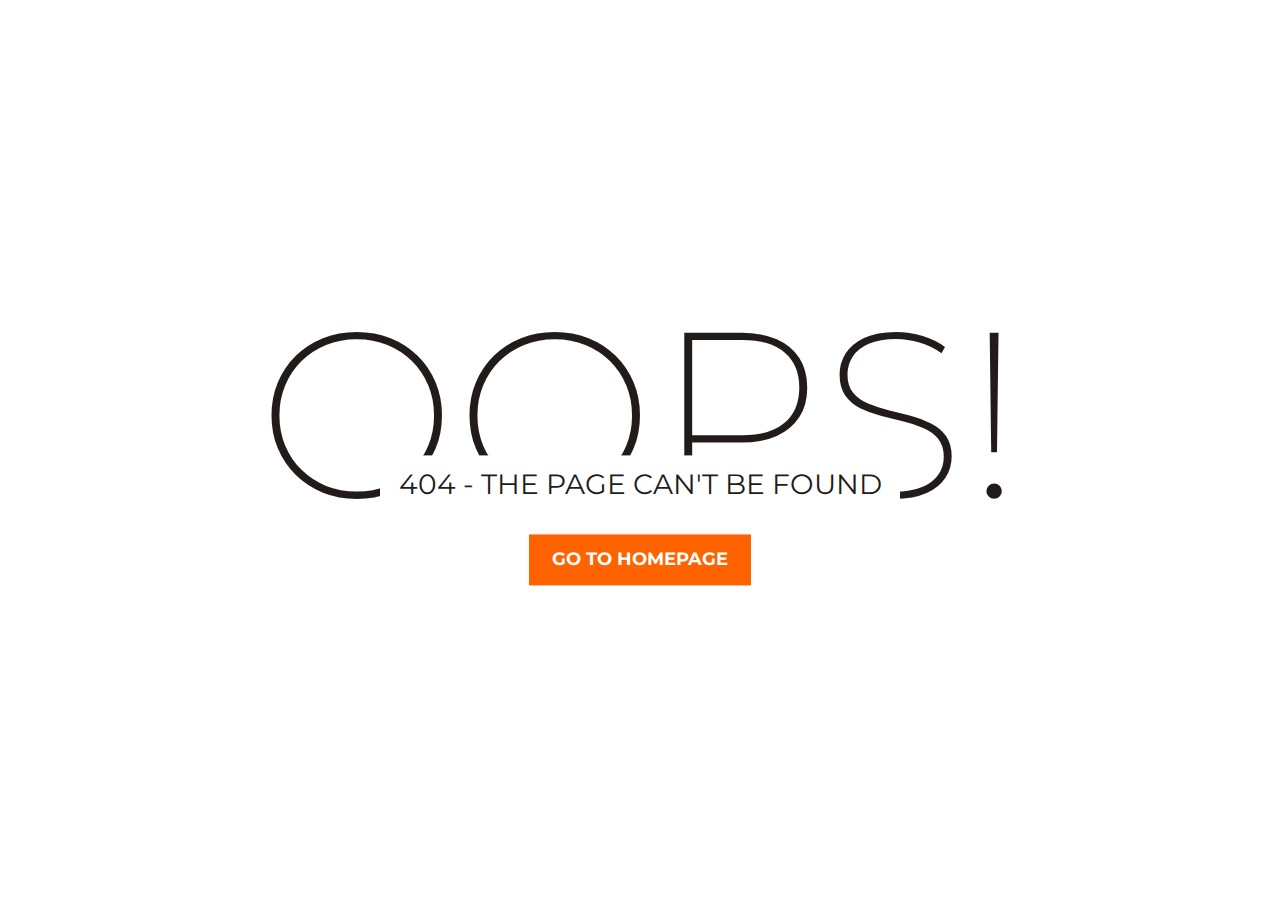
<file: 404notfound.html>
<!DOCTYPE html>
<html lang="en">

<head>
	<meta charset="utf-8">
	<meta content="width=device-width, initial-scale=1.0" name="viewport">
	<title>Banned Management</title>
	<meta content="Jessie Holmes" name="author">
	<meta content="404 Not Found Error" name="description">
	<meta content="Event Manager" name="keywords">
	<meta name="theme-color" content ="#ee0000"> 
	<!-- Google font -->
	<link href="https://fonts.googleapis.com/css?family=Montserrat:200,400,700" rel="stylesheet">

	<!-- Custom stlylesheet -->
	<link type="text/css" rel="stylesheet" href="assets/css/style.css" />

	<!-- HTML5 shim and Respond.js for IE8 support of HTML5 elements and media queries -->
	<!-- WARNING: Respond.js doesn't work if you view the page via file:// -->
	<!--[if lt IE 9]>
		  <script src="https://oss.maxcdn.com/html5shiv/3.7.3/html5shiv.min.js"></script>
		  <script src="https://oss.maxcdn.com/respond/1.4.2/respond.min.js"></script>
		<![endif]-->

</head>

<body>

	<div id="notfound">
		<div class="notfound">
			<div class="notfound-404">
				<h1>Oops!</h1>
				<h2>404 - The Page can't be found</h2>
			</div>
			<a href="http://jessieholmes.com">Go TO Homepage</a>
		</div>
	</div>

</body>

</html>
</file>
<file: assets/css/style.css>
/**
* Template Name: Presento - v3.6.0
* Template URL: https://bootstrapmade.com/presento-bootstrap-corporate-template/
* Author: BootstrapMade.com
* License: https://bootstrapmade.com/license/
*/

/*--------------------------------------------------------------
# General
--------------------------------------------------------------*/
html, body {
  
  font-family: "Open Sans", sans-serif;
  color: #1b1b1b;
  margin:0;
  padding:0;
  overflow-x: hidden;
  position: relative;
}
a {
  color: #00bfff;
  text-decoration: none;
}
a:hover {
  color: #4dd2ff;
  text-decoration: none;
}
h1, h2, h3, h4, h5, h6 {
  font-family: "Raleway", sans-serif;
}
/*--------------------------------------------------------------
# Back to top button
--------------------------------------------------------------*/
.back-to-top {
  position: fixed;
  visibility: hidden;
  opacity: 0;
  right: 15px;
  bottom: 15px;
  z-index: 996;
  background: #00bfff;
  width: 40px;
  height: 40px;
  border-radius: 4px;
  transition: all 0.4s;
}
.back-to-top i {
  font-size: 28px;
  color: #fff;
  line-height: 0;
}
.back-to-top:hover {
  background: #4dd2ff;
  color: #fff;
}
.back-to-top.active {
  visibility: visible;
  opacity: 1;
}
/*--------------------------------------------------------------
# Hide at mobile
--------------------------------------------------------------*/
 
@media (max-width: 768px) {
  .hideonmobile {
    visibility: hidden;
  }  
}

/*--------------------------------------------------------------
# Disable aos animation delay on mobile devices
--------------------------------------------------------------*/
@media screen and (max-width: 768px) {
  [data-aos-delay] {
    transition-delay: 0 !important;
  }
}
/*--------------------------------------------------------------
# Header
--------------------------------------------------------------*/
#header {
  transition: all 0.5s;
  z-index: 997;
  background: rgba(255, 255, 255, 255);
  height: 76px;  
  margin-top:0px;
}
 
}
#header.header-scrolled {
  background: rgba(255, 255, 255, 255);
  height: 50px;
  opacity: .98;
  box-shadow: 0px 2px 15px rgba(0, 0, 0, 0.1);
  height: 58px;  
}
#header .logo img {
  max-height: 74px;
}  

#header.header-scrolled .logo img  {
max-height: 50px;
 
} 

#header .logo {
  font-size: 22px;
 
  font-family: "Poppins", sans-serif;
  font-weight: 600;
  letter-spacing: 3px;
  padding-left: 10px;
 }

#header .logo a {
  color: #fff;
}

@media (max-width: 992px) {
  #header .logo {
    font-size: 22px;
  }
}


/*--------------------------------------------------------------
# Get Startet Button
--------------------------------------------------------------*/
.get-started-btn {
  margin-left: 30px;
  background: #4dd2ff;
  color: #fff;
  border-radius: 4px;
  padding: 8px 25px;
  white-space: nowrap;
  transition: 0.3s;
  font-size: 14px;
  font-weight: 600;
  display: inline-block;
}
.get-started-btn:hover {
  background: #111111;
  color: #fff;
}
@media (max-width: 992px) {
  .get-started-btn {
    margin: 0 15px 0 0;
    padding: 6px 18px;
  }
}

/*--------------------------------------------------------------
# Navigation Menu
--------------------------------------------------------------*/
/**
* Desktop Navigation 
*/
.navbar {
  padding: 0;
  color: #fff;
}

.navbar ul {
  margin: 0;
  padding: 0;
  display: flex;
  list-style: none;
  align-items: center;
}
.navbar li {
  position: relative;
}

.navbar a, .navbar a:focus {
  display: flex;
  align-items: center;
  justify-content: space-between;
  padding: 10px 0 10px 30px;
  font-family: "Raleway", sans-serif;
  font-size: 15px;
  font-weight: 600;
  color:  #444444;
  white-space: nowrap;
  transition: 0.3s;
}
.navbar a i, .navbar a:focus i {
  font-size: 12px;
  line-height: 0;
  margin-left: 5px;
}
.navbar a:hover, .navbar .active, .navbar .active:focus, .navbar li:hover > a {
  color: #00bfff;
}
.navbar .dropdown ul {
  display: block;
  position: absolute;
  left: 30px;
  top: calc(100% + 30px);
  margin: 0;
  padding: 10px 0;
  z-index: 99;
  opacity: 0;
  visibility: hidden;
  background: #fff;
  box-shadow: 0px 0px 30px rgba(127, 137, 161, 0.25);
  transition: 0.3s;
}
.navbar .dropdown ul li {
  min-width: 200px;
}
.navbar .dropdown ul a {
  padding: 10px 20px;
  font-size: 14px;
}
.navbar .dropdown ul a i {
  font-size: 12px;
}
.navbar .dropdown ul a:hover, .navbar .dropdown ul .active:hover, .navbar .dropdown ul li:hover > a {
  color: #4dd2ff;
}
.navbar .dropdown:hover > ul {
  opacity: 1;
  top: 100%;
  visibility: visible;
}
.navbar .dropdown .dropdown ul {
  top: 0;
  left: calc(100% - 30px);
  visibility: hidden;
}
.navbar .dropdown .dropdown:hover > ul {
  opacity: 1;
  top: 0;
  left: 100%;
  visibility: visible;
}
@media (max-width: 1366px) {
  .navbar .dropdown .dropdown ul {
    left: -90%;
  }
  .navbar .dropdown .dropdown:hover > ul {
    left: -100%;
  }
}

/**
* Mobile Navigation 
*/
.mobile-nav-toggle {
  color: #111111;
  font-size: 28px;
  cursor: pointer;
  display: none;
  line-height: 0;
  transition: 0.5s;
}
.mobile-nav-toggle.bi-x {
  color: #fff;
}

@media (max-width: 991px) {
  .mobile-nav-toggle {
    display: block;
  }

  .navbar ul {
    display: none;
  }
}
.navbar-mobile {
  position: fixed;
  overflow: hidden;
  top: 0;
  right: 0;
  left: 0;
  bottom: 0;
  background: rgba(0, 0, 0, 0.9);
  transition: 0.3s;
  z-index: 999;
}
.navbar-mobile .mobile-nav-toggle {
  position: absolute;
  top: 15px;
  right: 15px;
}
.navbar-mobile ul {
  display: block;
  position: absolute;
  top: 55px;
  right: 15px;
  bottom: 15px;
  left: 15px;
  padding: 10px 0;
  background-color: #fff;
  overflow-y: auto;
  transition: 0.3s;
}
.navbar-mobile a, .navbar-mobile a:focus {
  padding: 10px 20px;
  font-size: 15px;
  color: #111111;
}
.navbar-mobile a:hover, .navbar-mobile .active, .navbar-mobile li:hover > a {
  color: #4dd2ff;
}
.navbar-mobile .getstarted, .navbar-mobile .getstarted:focus {
  margin: 15px;
}
.navbar-mobile .dropdown ul {
  position: static;
  display: none;
  margin: 10px 20px;
  padding: 10px 0;
  z-index: 99;
  opacity: 1;
  visibility: visible;
  background: #fff;
  box-shadow: 0px 0px 30px rgba(127, 137, 161, 0.25);
}
.navbar-mobile .dropdown ul li {
  min-width: 200px;
}
.navbar-mobile .dropdown ul a {
  padding: 10px 20px;
}
.navbar-mobile .dropdown ul a i {
  font-size: 12px;
}
.navbar-mobile .dropdown ul a:hover, .navbar-mobile .dropdown ul .active:hover, .navbar-mobile .dropdown ul li:hover > a {
  color: #4dd2ff;
}
.navbar-mobile .dropdown > .dropdown-active {
  display: block;
}

/*--------------------------------------------------------------
# Hero Section
--------------------------------------------------------------*/
#hero {
  width: 100%;
  height: 100vh;
  background: #1b1b1b;
  overflow: hidden;
  position: relative;
  margin-top:76px;

}
@media (max-height: 500px) {
  #hero {
    height: 150vh;
  }
}
#hero .carousel, #hero .carousel-inner, #hero .carousel-item, #hero .carousel-item::before {
  position: absolute;
  top: 0;
  right: 0;
  left: 0;
  bottom: 0;
}
#hero .carousel-item {
  background-size: cover;
  background-repeat: no-repeat; 
}
 

#hero .carousel-item::before {
  content: "";
  background-color: rgba(0, 0, 0, 0.3);
}


#hero .carousel-container {
  display: flex;
  justify-content: center;
  align-items: center;
  position: absolute;
  bottom: 0;
  top: 70px;
  left: 50px;
  right: 50px;
}
#hero .container {
  text-align: center;
}
#hero h2 {
  color: #fff;
  margin-top: 140px; 
  margin-bottom: 6px;
  font-size: 48px;
  font-weight: 700;
}
@media (max-width: 768px) {
  #hero h2 {
    font-size: 28px;
  }
}
#hero h3 {
  color: #c7c7c7;
  margin-top: 140px;
  font-size: 26px;
  font-weight: 700;
}
@media (max-width: 768px) {
  #hero h3 {
    font-size: 18px;
  }
} 
#hero p {
  width: 80%;
  margin: 0 auto 6px auto;
  color: #fff;
}
@media (min-width: 1024px) {
  #hero p {
    width: 60%;
  }
}
#hero .carousel-fade {
  overflow: hidden;
}
#hero .carousel-fade .carousel-inner .carousel-item {
  transition-property: opacity;
}
#hero .carousel-fade .carousel-inner .carousel-item,
#hero .carousel-fade .carousel-inner .active.carousel-item-start,
#hero .carousel-fade .carousel-inner .active.carousel-item-end {
  opacity: 0;
}
#hero .carousel-fade .carousel-inner .active,
#hero .carousel-fade .carousel-inner .carousel-item-next.carousel-item-start,
#hero .carousel-fade .carousel-inner .carousel-item-prev.carousel-item-end {
  opacity: 1;
  transition: 0.5s;
}
#hero .carousel-fade .carousel-inner .carousel-item-next,
#hero .carousel-fade .carousel-inner .carousel-item-prev,
#hero .carousel-fade .carousel-inner .active.carousel-item-start,
#hero .carousel-fade .carousel-inner .active.carousel-item-end {
  left: 0;
  transform: translate3d(0, 0, 0);
}
#hero .carousel-control-prev, #hero .carousel-control-next {
  width: 10%;
  margin-top: 150px;
}
@media (min-width: 1024px) {
  #hero .carousel-control-prev, #hero .carousel-control-next {
    width: 5%;
  }
}
#hero .carousel-control-next-icon, #hero .carousel-control-prev-icon {
  background: none;
  font-size: 32px;
  line-height: 1;
}
#hero .carousel-indicators li {
  cursor: pointer;
}
#hero .btn-get-started {
  font-family: "Raleway", sans-serif;
  font-weight: 500;
  font-size: 16px;
  letter-spacing: 1px;
  display: inline-block;
  padding: 8px 32px;
  border-radius: 50px;
  transition: 0.5s;
  margin: 10px;
  color: #fff;
  background: #00bfff;;
}
#hero .btn-get-started:hover {
  background: #fff;
  color: #00bfff;;
}


/*--------------------------------------------------------------
# Carousel 
--------------------------------------------------------------*/
#carousel {
  max-height: 120px
}
/*--------------------------------------------------------------
# Sections General
--------------------------------------------------------------*/
section {
  padding: 40px 0;
  overflow: hidden;
  position: relative;
}

.section-title {
  text-align: center;
  padding-bottom: 30px;
  position: relative;
}
.section-title h2 {
  font-size: 32px;
  font-weight: bold;
  text-transform: uppercase;
  margin-bottom: 20px;
  padding-bottom: 20px;
  position: relative;
}
.section-title h2::after {
  content: "";
  position: absolute;
  display: block;
  width: 50px;
  height: 3px;
  background: #00bfff;;
  bottom: 0;
  left: calc(50% - 25px);
}
.section-title p {
  margin-bottom: 0;
}

.section-bg {
  padding: 120px 0;
  color: #fff;
}
.section-bg:before {
  content: "";
  background: #1b1b1b;
  position: absolute;
  bottom: 60px;
  top: 60px;
  left: 0;
  right: 0;
  transform: skewY(-3deg);
}

/*--------------------------------------------------------------
# Breadcrumbs
--------------------------------------------------------------*/
.breadcrumbs {
  padding: 15px 0;
  background: #2b2b2b;
  min-height: 40px;
  margin-top: 82px;
  color: #fff;
}
.breadcrumbs h2 {
  font-size: 28px;
  font-weight: 500;
}
.breadcrumbs ol {
  display: flex;
  flex-wrap: wrap;
  list-style: none;
  padding: 0 0 10px 0;
  margin: 0;
  font-size: 14px;
}
.breadcrumbs ol a {
  color: #aaaaaa;
}
.breadcrumbs ol a:hover {
  color: #fff;
  transition: 0.3s;
}
.breadcrumbs ol li + li {
  padding-left: 10px;
}
.breadcrumbs ol li + li::before {
  display: inline-block;
  padding-right: 10px;
  color: #00bfff;
  content: "/";
}

/*--------------------------------------------------------------
# Logos
--------------------------------------------------------------*/
.logos .swiper-pagination {
  margin-top: 20px;
  position: relative;
}
.logos .swiper-pagination .swiper-pagination-bullet {
  width: 12px;
  height: 12px;
  background-color: #fff;
  opacity: 1;
  border: 1px solid #4dd2ff;
}
.logos .swiper-pagination .swiper-pagination-bullet-active {
  background-color: #4dd2ff;
}
.logos .swiper-slide img {
  opacity: 0.8;
  transition: 0.3s;   
}
.logos .swiper-slide img:hover {
  opacity: 1;
  filter: none;
}

/*--------------------------------------------------------------
/* About Us Section
--------------------------------*/

#about .about-container .background {
 height: 600px; 
  background: url(https://www.bannedmanagement.com/assets/img/jessie/jess-transparent.png) center top no-repeat;
}

#about .about-container .content {
  background: #fff;
}
#about .about-container .title {
  color: #333;
  font-weight: 700;
  font-size: 32px;
  margin-bottom:18px;   
}

@media (max-width: 768px) {
  #about .about-container .title {
    padding-top: 15px;
  }
}
@media (max-width: 768px) {
  #about .about-container .title {
    padding-top: 16px;
  }
}
#about .about-container p {
  line-height: 26px;
  color:#333;
  font-size: 16px; 
  padding-bottom:16px; 
  
}

#about .about-container p:last-child {
  margin-bottom: 0;
}
#about .about-container .icon-box {
  background: #fff;
  background-size: cover;
  padding: 14px;
}
#about .about-container .icon-box .icon { 
  float: left;
  background: #fff;
  width: 50px;
  height: 50px;
  display: flex;
  justify-content: center;
  align-items: center;
  flex-direction: column;
  text-align: center;
  border-radius: 50%;
  border: 2px solid #0275d8
}
#about .about-container .icon-box .icon i {
  color: #0275d8;
  font-size: 28px;
  line-height: 0;
}
#about .about-container .icon-box .title {
  margin-left: 70px;
  font-weight: 600;
  margin-bottom: 5px;
  margin-top: 5px;
  font-size: 16px;
  
}
#about .about-container .icon-box .title a {
  color: #111;
}
#about .about-container .icon-box .description {
  margin-left: 70px;
  line-height: 24px;
  font-size: 14px;
}
@media (max-width: 768px) {
  #about .about-container p:last-child {
    margin-top: 10px;
    margin-bottom:0px;
  }
}
@media (max-width: 768px) {
#about .about-container .background {
  margin-top: 25px;  
}
}
@media (max-width: 768px) {
  #about .about-container .img {
    padding: 25px; 
    margin: 0 auto; 
    display: block; 
    width: 100%;     
  }
  }
  @media (max-width: 768px) {
    #about .about-container p:first-child {
      margin-top:25px;      
    }
  }
/*--------------------------------------------------------------
# What I Do 
--------------------------------------------------------------*/
.whatido .container {
  position: relative;
  z-index: 10;
}
.whatido .content {
  padding: 20px 20px 20px 20px;
}
.whatido .content h3 {
  font-weight: 700;
  font-size: 34px;
  margin-bottom: 30px;
}
.whatido .content p { 
  margin-bottom: 24px;
}
.whatido .content .about-btn {
  padding: 8px 20px 9px 20px;
  color: #fff;
  border-radius: 50px;
  transition: 0.3s;
  text-transform: uppercase;
  font-weight: 600;
  font-size: 13px;
  display: inline-flex;
  align-items: center;
  border: 2px solid #00bfff;;
}
.whatido .content .about-btn i {
  font-size: 16px;
  padding-left: 5px;
}
.whatido .content .about-btn:hover {
  background: #00bfff;
}
.whatido .icon-boxes .icon-box {
  margin-top: 30px;
}
.whatido .icon-boxes .icon-box i {
  font-size: 30px;
  color: #00bfff;;
  margin-bottom: 10px;
}
.whatido .icon-boxes .icon-box h4 {
  font-size: 20px;
  font-weight: 700;
  margin: 0 0 10px 0;
}
.whatido .icon-boxes .icon-box p {
  font-size: 15px;
  color: #848484;
}
@media (max-width: 1200px) {
  .whatido.content {
    padding-right: 0;
  }
}
@media (max-width: 768px) {
  .whatido {
    text-align: center;
  }
}

/*--------------------------------------------------------------
# Counts
--------------------------------------------------------------*/
.counts {
  padding-top: 80px;
}
.counts .count-box {
  padding: 30px 30px 25px 30px;
  width: 100%;
  position: relative;
  text-align: center;
  box-shadow: 0px 2px 35px rgba(0, 0, 0, 0.06);
  border-radius: 4px;
}
.counts .count-box i {
  position: absolute;
  width: 54px;
  height: 54px;
  top: -27px;
  left: 50%;
  transform: translateX(-50%);
  font-size: 24px;
  background: #fff;
  color: #00bfff;;
  border-radius: 50px;
  border: 2px solid #fff;
  box-shadow: 0px 2px 25px rgba(0, 0, 0, 0.1);
  display: inline-flex;
  align-items: center;
  justify-content: center;
}
.counts .count-box span {
  font-size: 36px;
  display: block;
  font-weight: 700;
  color: #111111;
}
.counts .count-box p {
  padding: 0;
  margin: 0;
  font-family: "Raleway", sans-serif;
  font-size: 14px;
}


/*--------------------------------------------------------------
# Schedule Section
--------------------------------------------------------------*/
#schedule {
  padding: 60px 0 60px 0;
}
#schedule .nav-tabs {
  text-align: center;
  margin: auto;
  display: block;
  border-bottom: 0;
  margin-bottom: 30px;
}
#schedule .nav-tabs li {
  display: inline-block;
  margin-bottom: 0;
}
#schedule .nav-tabs a {
  border: none;
  border-radius: 50px;
  font-weight: 600;
  background-color: #0e1b4d;
  color: #fff;
  padding: 10px 100px;
}
@media (max-width: 991px) {
  #schedule .nav-tabs a {
    padding: 8px 60px;
  }
}
@media (max-width: 767px) {
  #schedule .nav-tabs a {
    padding: 8px 50px;
  }
}
@media (max-width: 480px) {
  #schedule .nav-tabs a {
    padding: 8px 30px;
  }
}
#schedule .nav-tabs a.active {
  background-color: #00bfff;
  color: #fff;
}
#schedule .sub-heading {
  text-align: center;
  font-size: 18px;
  font-style: italic;
  margin: 0 auto 30px auto;
}
@media (min-width: 991px) {
  #schedule .sub-heading {
    width: 75%;
  }
}
#schedule .tab-pane {
  transition: ease-in-out 0.2s;
}
#schedule .schedule-item {
  border-bottom: 1px solid #cad4f6;
  padding-top: 15px;
  padding-bottom: 15px;
  transition: background-color ease-in-out 0.3s;
}
#schedule .schedule-item:hover {
  background-color: #fff;
}
#schedule .schedule-item time {
  padding-bottom: 5px;
  display: inline-block;
}
#schedule .schedule-item .speaker {
  width: 60px;
  height: 60px;
  overflow: hidden;
  border-radius: 50%;
  float: left;
  margin: 0 10px 10px 0;
}
#schedule .schedule-item .speaker img {
  height: 100%;
  transform: translateX(-50%);
  margin-left: 50%;
  transition: all ease-in-out 0.3s;
}
#schedule .schedule-item h4 {
  font-size: 18px;
  font-weight: 600;
  margin-bottom: 5px;
}
#schedule .schedule-item h4 span {
  font-style: italic;
  color: #19328e;
  font-weight: normal;
  font-size: 16px;
}
#schedule .schedule-item p {
  font-style: italic;
  color: #152b79;
  margin-bottom: 0;
}
/* Call To Action Section
--------------------------------*/
#call-to-action {
  background: linear-gradient(rgba(0, 142, 99, 0.1), rgba(0, 0, 0, 0.1)), url(../img/call-to-action-bg.jpg) fixed center center;
  background-size: cover;
  padding: 60px 0;
}
#call-to-action h3 {
  color: #fff;
  font-size: 28px;
  font-weight: 700;
}
#call-to-action p {
  color: #fff;
}
#call-to-action .cta-btn {
  font-family: "Montserrat", sans-serif;
  text-transform: uppercase;
  font-weight: 500;
  font-size: 16px;
  letter-spacing: 1px;
  display: inline-block;
  padding: 8px 28px;
  border-radius: 25px;
  transition: 0.5s;
  margin-top: 10px;
  border: 2px solid #fff;
  color: #fff;
}
#call-to-action .cta-btn:hover {
  background: #4dd2ff;
  border: 2px solid #4dd2ff;
}

/* Skills
--------------------------------*/
#skills {
  padding: 60px 0;
}
#skills .progress {
  height: 35px;
  margin-bottom: 10px;
  border-radius: 0;
}
#skills .progress .skill {
  font-family: "Open Sans", sans-serif;
  line-height: 35px;
  padding: 0;
  margin: 0 0 0 20px;
  text-transform: uppercase;
}
#skills .progress .skill .val {
  float: right;
  font-style: normal;
  margin: 0 20px 0 0;
}
#skills .progress-bar {
  width: 1px;
  text-align: left;
  transition: 0.9s;
}
/*--------------------------------------------------------------
# My Resume
--------------------------------------------------------------*/
.resume .resume-title {
  font-size: 26px;
  font-weight: 700;
  margin-top: 20px;
  margin-bottom: 20px;
  color: #3b434a;
}
#resume p {
  margin-bottom: 30px;
}
.resume .resume-item {
  padding: 0 0 20px 20px;
  margin-top: -2px;
  border-left: 2px solid #82909c;
  position: relative;
}
.resume .resume-item h4 {
  line-height: 18px;
  font-size: 16px;
  font-weight: 700;
  text-transform: uppercase;
  color: 	#0099ff;
  margin-bottom: 10px;
}
.resume .resume-item h5 {
  font-size: 16px;
  background: #eef0f2;
  padding: 5px 15px;
  display: inline-block;
  font-weight: 600;
  margin-bottom: 10px;
}
.resume .resume-item ul {
  padding-left: 20px;
}
.resume .resume-item ul li {
  padding-bottom: 10px;
}
.resume .resume-item:last-child {
  padding-bottom: 0;
}
.resume .resume-item::before {
  content: "";
  position: absolute;
  width: 16px;
  height: 16px;
  border-radius: 50px;
  left: -9px;
  top: 0;
  background: #fff;
  border: 2px solid #82909c;
}
/*--------------------------------------------------------------
# Tabs
--------------------------------------------------------------*/
.tabs .nav-tabs {
  border: 0;
}
.tabs .nav-link {
  border: 1px solid #b9b9b9;
  padding: 15px;
  transition: 0.3s;
  color: #111111;
  border-radius: 0;
  display: flex;
  align-items: center;
  justify-content: center;
  cursor: pointer;
}
.tabs .nav-link i {
  padding-right: 15px;
  font-size: 48px;
}
.tabs .nav-link h4 {
  font-size: 18px;
  font-weight: 600;
  margin: 0;
}
.tabs .nav-link:hover {
  color: #00bfff;;
}
.tabs .nav-link.active {
  background: #00bfff;;
  color: #fff;
  border-color: #00bfff;;
}
@media (max-width: 768px) {
  .tabs .nav-link i {
    padding: 0;
    line-height: 1;
    font-size: 36px;
  }
}
@media (max-width: 575px) {
  .tabs .nav-link {
    padding: 15px;
  }
  .tabs .nav-link i {
    font-size: 24px;
  }
}
.tabs .tab-content {
  margin-top: 30px;
}
.tabs .tab-pane h3 {
  font-weight: 600;
  font-size: 26px;
}
.tabs .tab-pane ul {
  list-style: none;
  padding: 0;
}
.tabs .tab-pane ul li {
  padding-bottom: 10px;
}
.tabs .tab-pane ul i {
  font-size: 20px;
  padding-right: 4px;
  color: #00bfff;;
}
.tabs .tab-pane p:last-child {
  margin-bottom: 0;
}

/*--------------------------------------------------------------
# Services
--------------------------------------------------------------*/
.services .icon-box {
  margin-bottom: 20px;
  padding: 30px;
  border-radius: 6px;
  background: #252525;
  transition: 0.3s;
}
.services .icon-box:hover {
  background: #2b2b2b;
}
.services .icon-box i {
  float: left;
  color: #00bfff;;
  font-size: 40px;
  line-height: 0;
}
.services .icon-box h4 {
  margin-left: 70px;
  font-weight: 700;
  margin-bottom: 15px;
  font-size: 18px;
}
.services .icon-box h4 a {
  color: #fff;
  transition: 0.3s;
}
.services .icon-box h4 a:hover {
  text-decoration: underline;
}
.services .icon-box .icon-box:hover h4 a {
  color: #00bfff;;
}
.services .icon-box p {
  margin-left: 70px;
  line-height: 24px;
  font-size: 14px;
}

/*--------------------------------------------------------------
# Portfolio
--------------------------------------------------------------*/
.portfolio .portfolio-item {
  margin-bottom: 30px;
}
.portfolio #portfolio-flters {
  padding: 0;
  margin: 0 auto 20px auto;
  list-style: none;
  text-align: center;
}
.portfolio #portfolio-flters li {
  cursor: pointer;
  display: inline-block;
  padding: 8px 15px 10px 15px;
  font-size: 14px;
  font-weight: 600;
  line-height: 1;
  text-transform: uppercase;
  color: #444444;
  margin-bottom: 5px;
  transition: all 0.3s ease-in-out;
  border-radius: 3px;
}
.portfolio #portfolio-flters li:hover, .portfolio #portfolio-flters li.filter-active {
  color: #fff;
  background: #00bfff;;
}
.portfolio #portfolio-flters li:last-child {
  margin-right: 0;
}
.portfolio .portfolio-wrap {
  transition: 0.3s;
  position: relative;
  overflow: hidden;
  z-index: 1;
  background: rgba(17, 17, 17, 0.6);
}
.portfolio .portfolio-wrap::before {
  content: "";
  background: rgba(17, 17, 17, 0.6);
  position: absolute;
  left: 0;
  right: 0;
  top: 0;
  bottom: 0;
  transition: all ease-in-out 0.3s;
  z-index: 2;
  opacity: 0;
}
.portfolio .portfolio-wrap img {
  transition: all ease-in-out 0.3s;
}
.portfolio .portfolio-wrap .portfolio-info {
  opacity: 0;
  position: absolute;
  top: 0;
  left: 0;
  right: 0;
  bottom: 0;
  z-index: 3;
  transition: all ease-in-out 0.3s;
  display: flex;
  flex-direction: column;
  justify-content: flex-end;
  align-items: flex-start;
  padding: 20px;
}
.portfolio .portfolio-wrap .portfolio-info h4 {
  font-size: 20px;
  color: #fff;
  font-weight: 600;
}
.portfolio .portfolio-wrap .portfolio-info p {
  color: rgba(255, 255, 255, 0.7);
  font-size: 14px;
  text-transform: uppercase;
  padding: 0;
  margin: 0;
  font-style: italic;
}
.portfolio .portfolio-wrap .portfolio-links {
  text-align: center;
  z-index: 4;
}
.portfolio .portfolio-wrap .portfolio-links a {
  color: rgba(255, 255, 255, 0.4);
  margin: 0 5px 0 0;
  font-size: 28px;
  display: inline-block;
  transition: 0.3s;
}
.portfolio .portfolio-wrap .portfolio-links a:hover {
  color: #fff;
}
.portfolio .portfolio-wrap:hover::before {
  opacity: 1;
}
.portfolio .portfolio-wrap:hover img {
  transform: scale(1.2);
}
.portfolio .portfolio-wrap:hover .portfolio-info {
  opacity: 1;
}

/*--------------------------------------------------------------
# Portfolio Details
--------------------------------------------------------------*/
.portfolio-details {
  padding-top: 40px;
}
.portfolio-details .portfolio-details-slider img {
  width: 100%;
}
.portfolio-details .portfolio-details-slider .swiper-pagination {
  margin-top: 20px;
  position: relative;
}
.portfolio-details .portfolio-details-slider .swiper-pagination .swiper-pagination-bullet {
  width: 12px;
  height: 12px;
  background-color: #fff;
  opacity: 1;
  border: 1px solid #e03a3c;
}
.portfolio-details .portfolio-details-slider .swiper-pagination .swiper-pagination-bullet-active {
  background-color: #e03a3c;
}
.portfolio-details .portfolio-info {
  padding: 30px;
  box-shadow: 0px 0 30px rgba(17, 17, 17, 0.08);
}
.portfolio-details .portfolio-info h3 {
  font-size: 22px;
  font-weight: 700;
  margin-bottom: 20px;
  padding-bottom: 20px;
  border-bottom: 1px solid #eee;
}
.portfolio-details .portfolio-info ul {
  list-style: none;
  padding: 0;
  font-size: 15px;
}
.portfolio-details .portfolio-info ul li + li {
  margin-top: 10px;
}
.portfolio-details .portfolio-description {
  padding-top: 30px;
}
.portfolio-details .portfolio-description h2 {
  font-size: 26px;
  font-weight: 700;
  margin-bottom: 20px;
}
.portfolio-details .portfolio-description p {
  padding: 0;
}

/* Testimonials Section
--------------------------------*/
#testimonials {
  padding: 60px 0;
}
#testimonials .section-header {
  margin-bottom: ;
}
#testimonials .testimonials-carousel, #testimonials .testimonials-slider {
  overflow: ;
}
#testimonials .testimonial-item {
  text-align: center;
}
#testimonials .testimonial-item .testimonial-img {
  height: 240px;
  border-radius: 80%;
  border: 4px solid #fff;
  margin: 0 auto;
}
#testimonials .testimonial-item h3 {
  font-size: 20px;
  font-weight: bold;
  margin: 10px 0 5px 0;
  color: #111111;
}
#testimonials .testimonial-item h4 {
  font-size: 14px;
  color: #999;
  margin: 0 0 15px 0;
}
#testimonials .testimonial-item .quote-sign-left {
  margin-top: -15px;
  padding-right: 10px;
  display: inline-block;
  width: 37px;
 
}
#testimonials .testimonial-item .quote-sign-right {
  display: inline-block;
  right: -5px;
  position: relative;
  top: 10px;
  
}
#testimonials .testimonial-item p {
  font-style: italic;
  margin: 0 auto 15px auto;
}
@media (min-width: 992px) {
  #testimonials .testimonial-item p {
    width: 80%;
  }
}
#testimonials .swiper-pagination {
  margin-top: 4px;
  margin-bottom: 4px;
  position: relative;
}
#testimonials .swiper-pagination .swiper-pagination-bullet {
  width: 12px;
  height: 12px;
  background-color: #fff;
  opacity: 1;
  border: 1px solid #00bfff;;
}
#testimonials .swiper-pagination .swiper-pagination-bullet-active {
  background-color: #00bfff;;
}

/*--------------------------------------------------------------
# Pricing
--------------------------------------------------------------*/
.pricing .box {
  padding: 20px;
  background: #2b2b2b;
  text-align: center;
  border-radius: 8px;
  position: relative;
  overflow: hidden;
}
.pricing .box h3 {
  font-weight: 400;
  padding: 15px;
  font-size: 18px;
  text-transform: uppercase;
  font-weight: 600;
}
.pricing .box h4 {
  font-size: 42px;
  font-weight: 500;
  font-family: "Open Sans", sans-serif;
  margin-bottom: 20px;
}
.pricing .box h4 sup {
  font-size: 20px;
  top: -15px;
  left: -3px;
}
.pricing .box h4 span {
  font-size: 16px;
  font-weight: 300;
}
.pricing .box ul {
  padding: 0;
  list-style: none;
  text-align: center;
  line-height: 20px;
  font-size: 14px;
}
.pricing .box ul li {
  padding-bottom: 16px;
}
.pricing .box ul i {
  color: #00bfff;;
  font-size: 18px;
  padding-right: 4px;
}
.pricing .box ul .na {
  color: rgba(255, 255, 255, 0.5);
  text-decoration: line-through;
}
.pricing .box .btn-wrap {
  padding: 15px;
  text-align: center;
}
.pricing .box .btn-buy {
  display: inline-block;
  padding: 10px 40px 12px 40px;
  border-radius: 4px;
  color: #fff;
  transition: none;
  font-size: 14px;
  font-weight: 400;
  font-family: "Raleway", sans-serif;
  font-weight: 600;
  transition: 0.3s;
  border: 2px solid rgba(255, 255, 255, 0.3);
}
.pricing .box .btn-buy:hover {
  border-color: #fff;
}
.pricing .featured {
  background: #00bfff;;
}

/*--------------------------------------------------------------
# Frequently Asked Questions
--------------------------------------------------------------*/
.faq .faq-list {
  padding: 0;
  list-style: none;
}
.faq .faq-list li {
  border-bottom: 1px solid #eee;
  margin-bottom: 20px;
  padding-bottom: 20px;
}
.faq .faq-list a {
  display: block;
  position: relative;
  font-family: #00bfff;;
  font-size: 18px;
  line-height: 24px;
  font-weight: 400;
  padding-right: 25px;
  cursor: pointer;
}
.faq .faq-list i {
  font-size: 24px;
  position: absolute;
  right: 0;
  top: 0;
}
.faq .faq-list p {
  margin-bottom: 0;
  padding: 10px 0 0 0;
}
.faq .faq-list .icon-show {
  display: none;
}
.faq .faq-list a.collapsed {
  color: #343a40;
}
.faq .faq-list a.collapsed:hover {
  color: #00bfff;;
}
.faq .faq-list a.collapsed .icon-show {
  display: inline-block;
}
.faq .faq-list a.collapsed .icon-close {
  display: none;
}

/*--------------------------------------------------------------
# Team
--------------------------------------------------------------*/
.team .member {
  margin-bottom: 20px;
  overflow: hidden;
  border-radius: 5px;
  background: #fff;
}
.team .member .member-img {
  position: relative;
  overflow: hidden;
}
.team .member .social {
  position: absolute;
  left: 0;
  bottom: 30px;
  right: 0;
  opacity: 0;
  transition: ease-in-out 0.3s;
  display: flex;
  align-items: center;
  justify-content: center;
}
.team .member .social a {
  transition: color 0.3s;
  color: #111111;
  margin: 0 3px;
  border-radius: 50px;
  width: 36px;
  height: 36px;
  background: #00bfff;;
  display: inline-flex;
  align-items: center;
  justify-content: center;
  transition: ease-in-out 0.3s;
  color: #fff;
}
.team .member .social a:hover {
  background: #111111;
}
.team .member .social i {
  font-size: 18px;
  line-height: 0;
}
.team .member .member-info {
  padding: 25px 15px;
}
.team .member .member-info h4 {
  font-weight: 700;
  margin-bottom: 5px;
  font-size: 18px;
  color: #111111;
}
.team .member .member-info span {
  display: block;
  font-size: 13px;
  font-weight: 400;
  color: #aaaaaa;
}
.team .member .member-info p {
  font-style: italic;
  font-size: 14px;
  line-height: 26px;
  color: #777777;
}
.team .member:hover .social {
  opacity: 1;
  bottom: 15px;
}

/*--------------------------------------------------------------
# Contact
--------------------------------------------------------------*/
.contact .info-box {
  color: #444444;
  text-align: center;
  box-shadow: 0 0 30px rgba(214, 215, 216, 0.6);
  padding: 30px 0 32px 0;
  border-radius: 4px;
}
.contact .info-box i {
  font-size: 32px;
  color: #00bfff;;
  border-radius: 50%;
  padding: 8px;
  border: 2px dotted #f8d4d5;
}
.contact .info-box h3 {
  font-size: 20px;
  color: #777777;
  font-weight: 700;
  margin: 10px 0;
}
.contact .info-box p {
  padding: 0;
  line-height: 24px;
  font-size: 14px;
  margin-bottom: 0;
}
.contact .php-email-form {
  box-shadow: 0 0 30px rgba(214, 215, 216, 0.6);
  padding: 30px;
  border-radius: 4px;
}
.contact .php-email-form .error-message {
  display: none;
  color: #fff;
  background: #ed3c0d;
  text-align: left;
  padding: 15px;
  font-weight: 600;
}
.contact .php-email-form .error-message br + br {
  margin-top: 25px;
}
.contact .php-email-form .sent-message {
  display: none;
  color: #fff;
  background: #00bfff;;
  text-align: center;
  padding: 15px;
  font-weight: 600;
}
.contact .php-email-form .loading {
  display: none;
  background: #fff;
  text-align: center;
  padding: 15px;
}
.contact .php-email-form .loading:before {
  content: "";
  display: inline-block;
  border-radius: 50%;
  width: 24px;
  height: 24px;
  margin: 0 10px -6px 0;
  border: 3px solid #00bfff;;
  border-top-color: #eee;
  -webkit-animation: animate-loading 1s linear infinite;
  animation: animate-loading 1s linear infinite;
}
.contact .php-email-form .form-group {
  margin-bottom: 25px;
}
.contact .php-email-form input, .contact .php-email-form textarea {
  box-shadow: none;
  font-size: 14px;
  border-radius: 4px;
}
.contact .php-email-form input:focus, .contact .php-email-form textarea:focus {
  border-color: #111111;
}
.contact .php-email-form input {
  padding: 10px 15px;
}
.contact .php-email-form textarea {
  padding: 12px 15px;
}
.contact .php-email-form button[type=submit] {
  background: #00bfff;;
  border: 0;
  padding: 10px 32px;
  color: #fff;
  transition: 0.4s;
  border-radius: 4px;
}
.contact .php-email-form button[type=submit]:hover {
  background: #e35052;
}
@-webkit-keyframes animate-loading {
  0% {
    transform: rotate(0deg);
  }
  100% {
    transform: rotate(360deg);
  }
}
@keyframes animate-loading {
  0% {
    transform: rotate(0deg);
  }
  100% {
    transform: rotate(360deg);
  }
}

/*--------------------------------------------------------------
# Blog
--------------------------------------------------------------*/
.blog {
  padding: 40px 0 20px 0;
}
.blog .entry {
  padding: 30px;
  margin-bottom: 60px;
  box-shadow: 0 4px 16px rgba(0, 0, 0, 0.1);
}
.blog .entry .entry-img {
  max-height: 440px;
  margin: -30px -30px 20px -30px;
  overflow: hidden;
}
.blog .entry .entry-title {
  font-size: 28px;
  font-weight: bold;
  padding: 0;
  margin: 0 0 20px 0;
}
.blog .entry .entry-title a {
  color: #111111;
  transition: 0.3s;
}
.blog .entry .entry-title a:hover {
  color: #00bfff;;
}
.blog .entry .entry-meta {
  margin-bottom: 15px;
  color: #777777;
}
.blog .entry .entry-meta ul {
  display: flex;
  flex-wrap: wrap;
  list-style: none;
  align-items: center;
  padding: 0;
  margin: 0;
}
.blog .entry .entry-meta ul li + li {
  padding-left: 20px;
}
.blog .entry .entry-meta i {
  font-size: 16px;
  margin-right: 8px;
  line-height: 0;
}
.blog .entry .entry-meta a {
  color: #777777;
  font-size: 14px;
  display: inline-block;
  line-height: 1;
}
.blog .entry .entry-content p {
  line-height: 24px;
}
.blog .entry .entry-content .read-more {
  -moz-text-align-last: right;
  text-align-last: right;
}
.blog .entry .entry-content .read-more a {
  display: inline-block;
  background: #00bfff;;
  color: #fff;
  padding: 6px 20px;
  transition: 0.3s;
  font-size: 14px;
  border-radius: 4px;
}
.blog .entry .entry-content .read-more a:hover {
  background: #e35052;
}
.blog .entry .entry-content h3 {
  font-size: 22px;
  margin-top: 30px;
  font-weight: bold;
}
.blog .entry .entry-content blockquote {
  overflow: hidden;
  background-color: #fafafa;
  padding: 60px;
  position: relative;
  text-align: center;
  margin: 20px 0;
}
.blog .entry .entry-content blockquote p {
  color: #444444;
  line-height: 1.6;
  margin-bottom: 0;
  font-style: italic;
  font-weight: 500;
  font-size: 22px;
}
.blog .entry .entry-content blockquote::after {
  content: "";
  position: absolute;
  left: 0;
  top: 0;
  bottom: 0;
  width: 3px;
  background-color: #111111;
  margin-top: 20px;
  margin-bottom: 20px;
}
.blog .entry .entry-footer {
  padding-top: 10px;
  border-top: 1px solid #e6e6e6;
}
.blog .entry .entry-footer i {
  color: #5e5e5e;
  display: inline;
}
.blog .entry .entry-footer a {
  color: #1e1e1e;
  transition: 0.3s;
}
.blog .entry .entry-footer a:hover {
  color: #00bfff;;
}
.blog .entry .entry-footer .cats {
  list-style: none;
  display: inline;
  padding: 0 20px 0 0;
  font-size: 14px;
}
.blog .entry .entry-footer .cats li {
  display: inline-block;
}
.blog .entry .entry-footer .tags {
  list-style: none;
  display: inline;
  padding: 0;
  font-size: 14px;
}
.blog .entry .entry-footer .tags li {
  display: inline-block;
}
.blog .entry .entry-footer .tags li + li::before {
  padding-right: 6px;
  color: #6c757d;
  content: ",";
}
.blog .entry .entry-footer .share {
  font-size: 16px;
}
.blog .entry .entry-footer .share i {
  padding-left: 5px;
}
.blog .entry-single {
  margin-bottom: 30px;
}
.blog .blog-author {
  padding: 20px;
  margin-bottom: 30px;
  box-shadow: 0 4px 16px rgba(0, 0, 0, 0.1);
}
.blog .blog-author img {
  width: 120px;
  margin-right: 20px;
}
.blog .blog-author h4 {
  font-weight: 600;
  font-size: 22px;
  margin-bottom: 0px;
  padding: 0;
  color: #111111;
}
.blog .blog-author .social-links {
  margin: 0 10px 10px 0;
}
.blog .blog-author .social-links a {
  color: rgba(17, 17, 17, 0.5);
  margin-right: 5px;
}
.blog .blog-author p {
  font-style: italic;
  color: #b7b7b7;
}
.blog .blog-comments {
  margin-bottom: 30px;
}
.blog .blog-comments .comments-count {
  font-weight: bold;
}
.blog .blog-comments .comment {
  margin-top: 30px;
  position: relative;
}
.blog .blog-comments .comment .comment-img {
  margin-right: 14px;
}
.blog .blog-comments .comment .comment-img img {
  width: 60px;
}
.blog .blog-comments .comment h5 {
  font-size: 16px;
  margin-bottom: 2px;
}
.blog .blog-comments .comment h5 a {
  font-weight: bold;
  color: #444444;
  transition: 0.3s;
}
.blog .blog-comments .comment h5 a:hover {
  color: #00bfff;;
}
.blog .blog-comments .comment h5 .reply {
  padding-left: 10px;
  color: #111111;
}
.blog .blog-comments .comment h5 .reply i {
  font-size: 20px;
}
.blog .blog-comments .comment time {
  display: block;
  font-size: 14px;
  color: #2b2b2b;
  margin-bottom: 5px;
}
.blog .blog-comments .comment.comment-reply {
  padding-left: 40px;
}
.blog .blog-comments .reply-form {
  margin-top: 30px;
  padding: 30px;
  box-shadow: 0 4px 16px rgba(0, 0, 0, 0.1);
}
.blog .blog-comments .reply-form h4 {
  font-weight: bold;
  font-size: 22px;
}
.blog .blog-comments .reply-form p {
  font-size: 14px;
}
.blog .blog-comments .reply-form input {
  border-radius: 4px;
  padding: 10px 10px;
  font-size: 14px;
}
.blog .blog-comments .reply-form input:focus {
  box-shadow: none;
  border-color: #ee9293;
}
.blog .blog-comments .reply-form textarea {
  border-radius: 4px;
  padding: 10px 10px;
  font-size: 14px;
}
.blog .blog-comments .reply-form textarea:focus {
  box-shadow: none;
  border-color: #ee9293;
}
.blog .blog-comments .reply-form .form-group {
  margin-bottom: 25px;
}
.blog .blog-comments .reply-form .btn-primary {
  border-radius: 4px;
  padding: 10px 20px;
  border: 0;
  background-color: #111111;
}
.blog .blog-comments .reply-form .btn-primary:hover {
  background-color: #1e1e1e;
}
.blog .blog-pagination {
  color: #444444;
}
.blog .blog-pagination ul {
  display: flex;
  padding: 0;
  margin: 0;
  list-style: none;
}
.blog .blog-pagination li {
  margin: 0 5px;
  transition: 0.3s;
}
.blog .blog-pagination li a {
  color: #111111;
  padding: 7px 16px;
  display: flex;
  align-items: center;
  justify-content: center;
}
.blog .blog-pagination li.active, .blog .blog-pagination li:hover {
  background: #00bfff;;
}
.blog .blog-pagination li.active a, .blog .blog-pagination li:hover a {
  color: #fff;
}
.blog .sidebar {
  padding: 30px;
  margin: 0 0 60px 20px;
  box-shadow: 0 4px 16px rgba(0, 0, 0, 0.1);
}
.blog .sidebar .sidebar-title {
  font-size: 20px;
  font-weight: 700;
  padding: 0 0 0 0;
  margin: 0 0 15px 0;
  color: #111111;
  position: relative;
}
.blog .sidebar .sidebar-item {
  margin-bottom: 30px;
}
.blog .sidebar .search-form form {
  background: #fff;
  border: 1px solid #ddd;
  padding: 3px 10px;
  position: relative;
}
.blog .sidebar .search-form form input[type=text] {
  border: 0;
  padding: 4px;
  border-radius: 4px;
  width: calc(100% - 40px);
}
.blog .sidebar .search-form form button {
  position: absolute;
  top: 0;
  right: 0;
  bottom: 0;
  border: 0;
  background: none;
  font-size: 16px;
  padding: 0 15px;
  margin: -1px;
  background: #00bfff;;
  color: #fff;
  transition: 0.3s;
  border-radius: 0 4px 4px 0;
  line-height: 0;
}
.blog .sidebar .search-form form button i {
  line-height: 0;
}
.blog .sidebar .search-form form button:hover {
  background: #e34c4d;
}
.blog .sidebar .categories ul {
  list-style: none;
  padding: 0;
}
.blog .sidebar .categories ul li + li {
  padding-top: 10px;
}
.blog .sidebar .categories ul a {
  color: #111111;
  transition: 0.3s;
}
.blog .sidebar .categories ul a:hover {
  color: #00bfff;;
}
.blog .sidebar .categories ul a span {
  padding-left: 5px;
  color: #aaaaaa;
  font-size: 14px;
}
.blog .sidebar .recent-posts .post-item + .post-item {
  margin-top: 15px;
}
.blog .sidebar .recent-posts img {
  width: 80px;
  float: left;
}
.blog .sidebar .recent-posts h4 {
  font-size: 15px;
  margin-left: 95px;
  font-weight: bold;
}
.blog .sidebar .recent-posts h4 a {
  color: #111111;
  transition: 0.3s;
}
.blog .sidebar .recent-posts h4 a:hover {
  color: #00bfff;;
}
.blog .sidebar .recent-posts time {
  display: block;
  margin-left: 95px;
  font-style: italic;
  font-size: 14px;
  color: #aaaaaa;
}
.blog .sidebar .tags {
  margin-bottom: -10px;
}
.blog .sidebar .tags ul {
  list-style: none;
  padding: 0;
}
.blog .sidebar .tags ul li {
  display: inline-block;
}
.blog .sidebar .tags ul a {
  color: #515151;
  font-size: 14px;
  padding: 6px 14px;
  margin: 0 6px 8px 0;
  border: 1px solid #c4c4c4;
  display: inline-block;
  transition: 0.3s;
}
.blog .sidebar .tags ul a:hover {
  color: #fff;
  border: 1px solid #00bfff;;
  background: #00bfff;;
}
.blog .sidebar .tags ul a span {
  padding-left: 5px;
  color: #aaaaaa;
  font-size: 14px;
}

/*--------------------------------------------------------------
# Footer
--------------------------------------------------------------*/
#footer {
  color: #fff;
  font-size: 14px;
  background: #111111;
}
#footer .footer-top {
  padding: 60px 0 30px 0;
  background: #1b1b1b;
}
#footer .footer-top .footer-contact {
  margin-bottom: 30px;
}
#footer .footer-top .footer-contact h3 {
  font-size: 26px;
  line-height: 1;
  font-weight: 700;
}
#footer .footer-top .footer-contact h3 span {
  color: #00bfff;;
}
#footer .footer-top .footer-contact p {
  font-size: 14px;
  line-height: 24px;
  margin-bottom: 0;
  font-family: "Raleway", sans-serif;
}
#footer .footer-top h4 {
  font-size: 16px;
  font-weight: bold;
  position: relative;
  padding-bottom: 12px;
}
#footer .footer-top h4::after {
  content: "";
  position: absolute;
  display: block;
  width: 20px;
  height: 2px;
  background: #00bfff;;
  bottom: 0;
  left: 0;
}
#footer .footer-top .footer-links {
  margin-bottom: 30px;
}
#footer .footer-top .footer-links ul {
  list-style: none;
  padding: 0;
  margin: 0;
}
#footer .footer-top .footer-links ul i {
  padding-right: 2px;
  color: white;
  font-size: 18px;
  line-height: 1;
}
#footer .footer-top .footer-links ul li {
  padding: 10px 0;
  display: flex;
  align-items: center;
}
#footer .footer-top .footer-links ul li:first-child {
  padding-top: 0;
}
#footer .footer-top .footer-links ul a {
  color: #aaaaaa;
  transition: 0.3s;
  display: inline-block;
  line-height: 1;
}
#footer .footer-top .footer-links ul a:hover {
  text-decoration: none;
  color: #fff;
}
#footer .footer-newsletter {
  font-size: 15px;
}
#footer .footer-newsletter h4 {
  font-size: 16px;
  font-weight: bold;
  position: relative;
  padding-bottom: 12px;
}
#footer .footer-newsletter form {
  margin-top: 30px;
  background: #fff;
  padding: 5px 10px;
  position: relative;
  border-radius: 4px;
  text-align: left;
}
#footer .footer-newsletter form input[type=email] {
  border: 0;
  padding: 4px 8px;
  width: calc(100% - 100px);
}
#footer .footer-newsletter form input[type=submit] {
  position: absolute;
  top: 0;
  right: -1px;
  bottom: 0;
  border: 0;
  background: none;
  font-size: 16px;
  padding: 0 20px;
  background: #00bfff;;
  color: #fff;
  transition: 0.3s;
  border-radius: 0 4px 4px 0;
  box-shadow: 0px 2px 15px rgba(0, 0, 0, 0.1);
}
#footer .footer-newsletter form input[type=submit]:hover {
  background: #4dd2ff;
}
#footer .credits {
  padding-top: 5px;
  font-size: 13px;
}
#footer .social-links a {
  font-size: 18px;
  display: inline-block;
  background: #2b2b2b;
  color: #fff;
  line-height: 1;
  padding: 8px 0;
  margin-right: 4px;
  border-radius: 4px;
  text-align: center;
  width: 36px;
  height: 36px;
  transition: 0.3s;
}
#footer .social-links a:hover {
  background: #00bfff;;
  color: #fff;
  text-decoration: none;
}
* {
  -webkit-box-sizing: border-box;
          box-sizing: border-box;
}

body {
  padding: 0;
  margin: 0;
}

#notfound {
  position: relative;
  height: 100vh;
}

#notfound .notfound {
  position: absolute;
  left: 50%;
  top: 50%;
  -webkit-transform: translate(-50%, -50%);
      -ms-transform: translate(-50%, -50%);
          transform: translate(-50%, -50%);
}

.notfound {
  max-width: 520px;
  width: 100%;
  line-height: 1.4;
  text-align: center;
}

.notfound .notfound-404 {
  position: relative;
  height: 200px;
  margin: 0px auto 20px;
  z-index: -1;
}

.notfound .notfound-404 h1 {
  font-family: 'Montserrat', sans-serif;
  font-size: 236px;
  font-weight: 200;
  margin: 0px;
  color: #211b19;
  text-transform: uppercase;
  position: absolute;
  left: 50%;
  top: 50%;
  -webkit-transform: translate(-50%, -50%);
      -ms-transform: translate(-50%, -50%);
          transform: translate(-50%, -50%);
}

.notfound .notfound-404 h2 {
  font-family: 'Montserrat', sans-serif;
  font-size: 28px;
  font-weight: 400;
  text-transform: uppercase;
  color: #211b19;
  background: #fff;
  padding: 10px 5px;
  margin: auto;
  display: inline-block;
  position: absolute;
  bottom: 0px;
  left: 0;
  right: 0;
}

.notfound a {
  font-family: 'Montserrat', sans-serif;
  display: inline-block;
  font-weight: 700;
  text-decoration: none;
  color: #fff;
  text-transform: uppercase;
  padding: 13px 23px;
  background: #ff6300;
  font-size: 18px;
  -webkit-transition: 0.2s all;
  transition: 0.2s all;
}

.notfound a:hover {
  color: #ff6300;
  background: #211b19;
}

@media only screen and (max-width: 767px) {
  .notfound .notfound-404 h1 {
    font-size: 148px;
  }
}

@media only screen and (max-width: 480px) {
  .notfound .notfound-404 {
    height: 148px;
    margin: 0px auto 10px;
  }
  .notfound .notfound-404 h1 {
    font-size: 86px;
  }
  .notfound .notfound-404 h2 {
    font-size: 16px;
  }
  .notfound a {
    padding: 7px 15px;
    font-size: 14px;
  }
}
</file>
